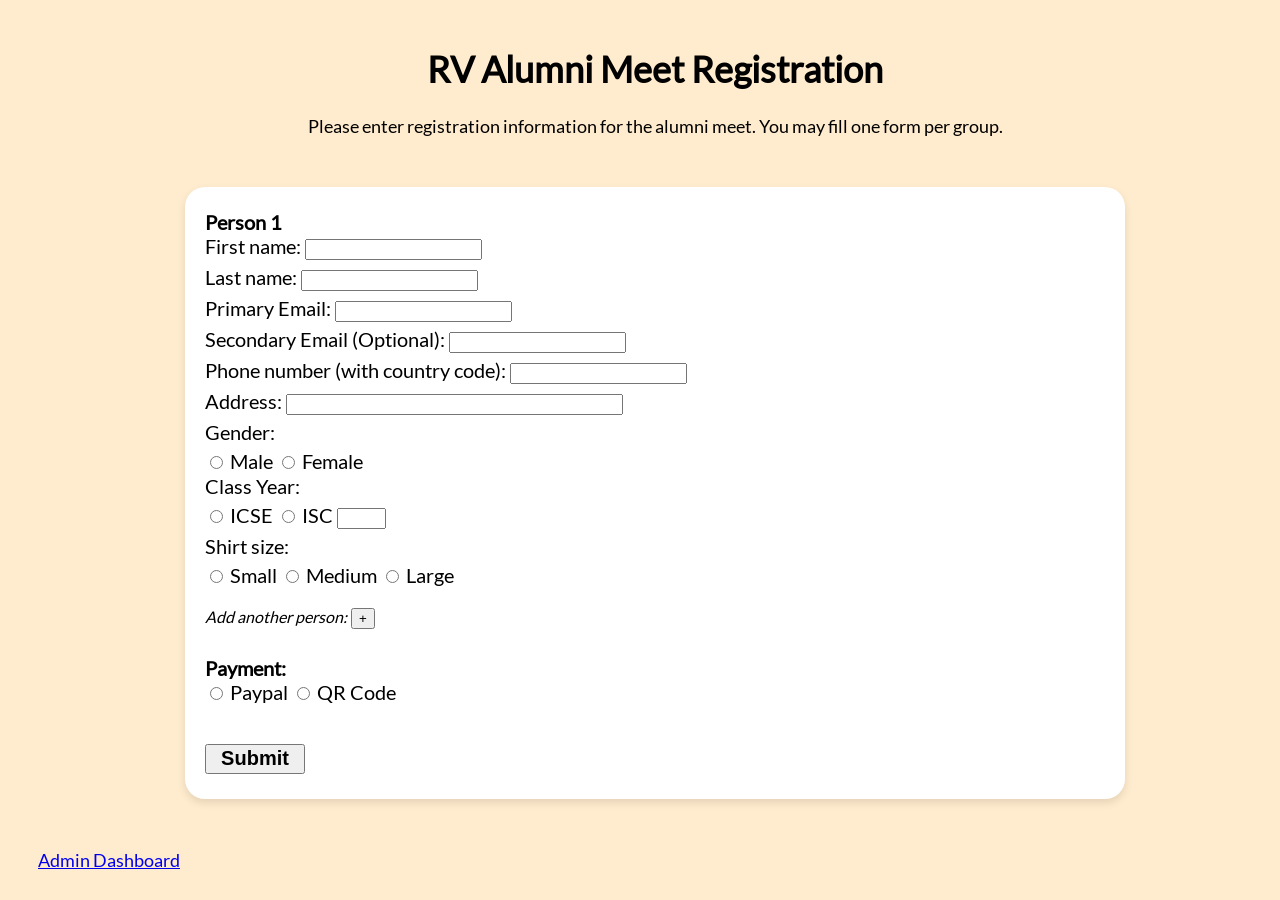
<file: public/index.html>
<!DOCTYPE html>
<html>
<head>
    <title>RV Alumni Meet Registration</title>
    <meta name="author" content="Maya Varikuti">
    <link rel="stylesheet" href="css/styles.css">
    <script type="module" src="app.js"></script>
</head>

<body>
    <h1 id="title">RV Alumni Meet Registration</h1>
    <p id="description">Please enter registration information for the alumni meet. You may fill one form per group.</p>

    <form name="registrationForm">
        <h4 id="firstFormElement">Person 1</h4>

        <label for="firstName1">First name:</label>
        <input type="text" name="firstName1" required>
        <br>

        <label for="lastName1">Last name:</label>
        <input type="text" name="lastName1" required>
        <br>

        <label for="email1">Primary Email:</label>
        <input type="email" 
            name="email1"
            required>
        <br>

        <label for="emailSec1">Secondary Email (Optional):</label>
        <input type="email"
            name="emailSec1">
        <br>

        <label for="phone1">Phone number (with country code):</label>
        <input type="tel" 
            name="phone1" 
            minlength="11"
            placeholder=""
            required>
        <br>

        <label for="address1">Address:</label>
        <input type="text" 
            name="address1" 
            size="40"
            required>
        <br>

        <p class="formLabel">Gender:</p>
        <input type="radio" id="m1" name="gender1" value="Male" required>
        <label for="m1">Male</label>
        <input type="radio" id="f1" name="gender1" value="Female" required>
        <label for="f1">Female</label>
        <br>

        <p class="formLabel">Class Year:</p>
        <input type="radio" id="icse1" name="class1" value="ICSE" required>
        <label for="icse1">ICSE</label>
        <input type="radio" id="isc1" name="class1" value="ISC" required>
        <label for="isc1">ISC</label>
        <input type="text" 
            name="year1" 
            inputmode="numeric"  
            size="4"
            maxlength="4"
            minlength="4"
            required>
        <br>

        <p class="formLabel">Shirt size:</p>
        <input type="radio" id="small1" name="size1" value="Small" required>
        <label for="small1">Small</label>
        <input type="radio" id="medium1" name="size1" value="Medium" required>
        <label for="medium1">Medium</label>
        <input type="radio" id="large1" name="size1" value="Large" required>
        <label for="large1">Large</label>
        <br>

        <div id="additionalPersonalInfo"></div>

        <label id="addPersonLabel">Add another person:</label>
        <button id="plus">+</button>
        
        <h4>Payment:</h4>
        <input type="radio" id="paypal" name="payment" value="paypal" required>
        <label for="paypal">Paypal</label>
        <input type="radio" id="qr" name="payment" value="QR Code" required>
        <label for="qr">QR Code</label>
        <div id="paymentMethod"></div>
        <br>

        <input id="submitButton" type="submit" value="Submit">
    </form>

    <div>
        <a href="admin.html" id="adminLink">Admin Dashboard</a>
    </div>

</body>

</html>
</file>
<file: public/css/styles.css>
@font-face {
  font-family: 'lato';
  src: url('../fonts/Lato-Regular.ttf');
  font-weight: 400;
  font-style: normal;
}

body {
    font-family: "lato";
    font-size: 18px;
    padding-left: 30px;
    padding-top: 15px;
    background-color: blanchedalmond;
}

h1 {
    text-align: center;
}

#description {
    text-align: center;
}

.formLabel {
    margin-top: 0;
    margin-bottom: 5px;
}

h4 {
    margin-bottom: 0;
}

input {
    margin-bottom: 5px;
}

#submitButton {
    margin-top: 15px;
    font-weight: 600;
    font-size: 20px;
    width: 100px;
    height: 30px;
}  

form {
    background-color: white;
    padding: 20px;
    max-width: 900px;
    margin: 50px auto;
    border-radius: 20px;
    box-shadow: 0 4px 8px rgba(0, 0, 0, 0.1);
    font-size: 20px;
}

#confirmationRequest {
    margin-bottom: 0;
    font-size: 16px;
}

#plus {
    margin-top: 20px;
}

#addPersonLabel {
    font-size: 16px;
    font-style: italic;
}

#firstFormElement {
    margin-top: 3px;
}
</file>
